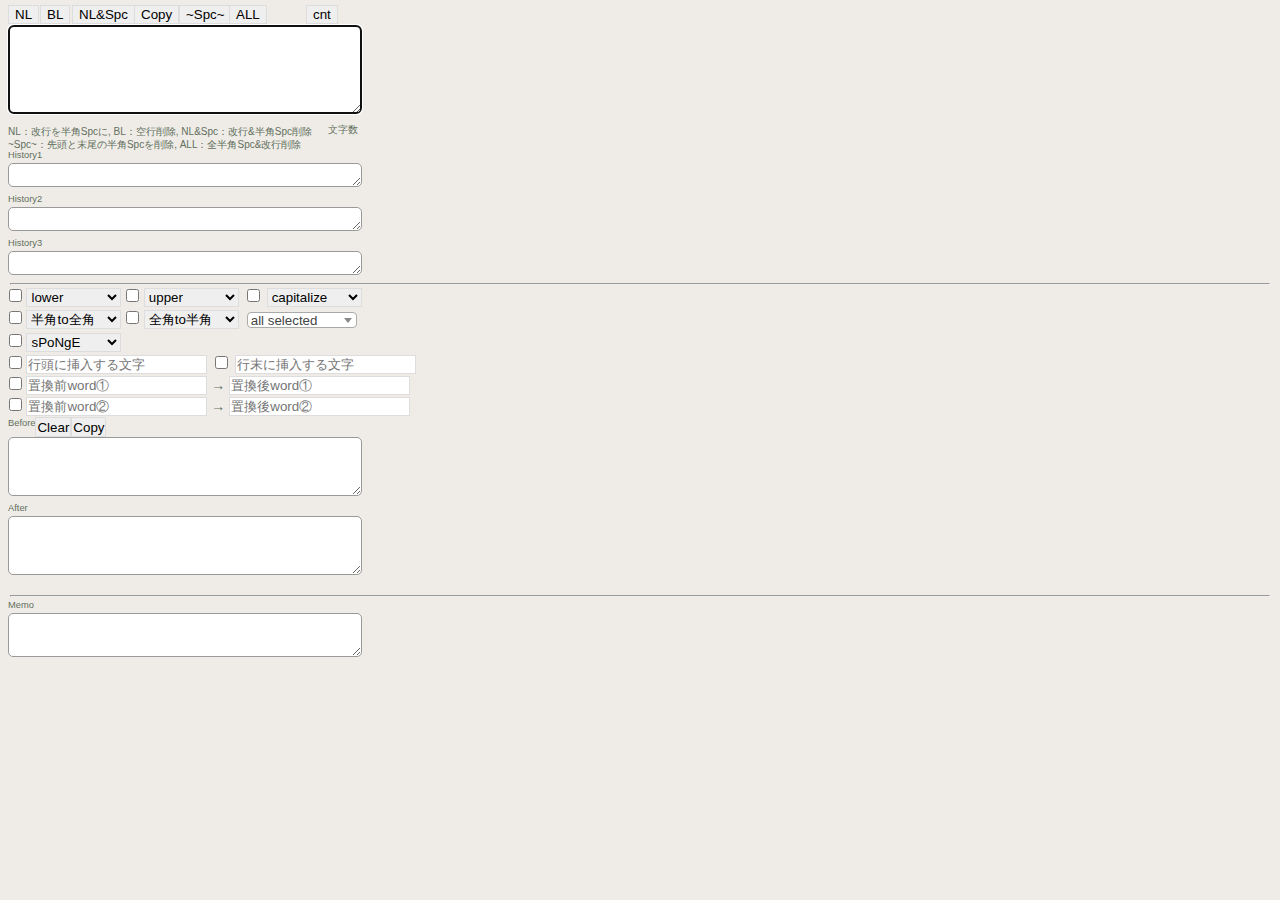
<file: index.html>
<!DOCTYPE html>
<html xml:lang="ja" lang="ja">
<meta charset="utf-8"/>
<head>
    <title>textReplaceMemo</title>

<script type="text/javascript" src="js/jquery-3.6.0.min.js"></script>
<script type="text/javascript" src="https://code.jquery.com/jquery-1.10.0.min.js"></script>
<script type="text/javascript">var $1111 = $.noConflict(true);</script>
<!-- <script src="https://unpkg.com/multiple-select@1.5.2/dist/multiple-select.min.js"></script> -->
<!-- <link rel="stylesheet" href="https://unpkg.com/multiple-select@1.5.2/dist/multiple-select.min.css"> -->
<script src="js/multiple-select.min.js"></script>
<link rel="stylesheet" href="css/multiple-select.min.css">
<link href="css/red.css" rel="stylesheet">
<link href="css/contents.css" rel="stylesheet">

</head>
<body>
    <input type="button" value="NL" id="btn5">
    <input type="button" value="NL&Spc" id="btn1">
    <input type="button" value="BL" id="btn4">
    <input type="button" value="Copy" id="btn2">
    <input type="button" value="cnt" id="btn3">
    <!-- <input type="button" value="Cmd" id="btn6"> -->
    <input type="button" value="~Spc~" id="btn7">
    <input type="button" value="ALL" id="btn8">
    <section>
        <div id="textArea">
            <form>
                <textarea id="changeText" onkeyup="countLength1();" name="changeText" onfocus="this.select();" onclick="this.select();" autofocus></textarea>
            </form>
        </div>
        <div id="count1">
            <font size="1.4">文字数</font>
        </div>
        <div id="explanation">
            <!-- <font size="0.2">NL：改行→半角Spc, BL：空行削除, NL&Spc：改行&半角Spc削除<br>ALL：全半角Spc&改行削除, Cmd：行頭の'＄'・'%'・'>'を除く</font> -->
            <font size="0.2">NL：改行を半角Spcに, BL：空行削除, NL&Spc：改行&半角Spc削除<br>~Spc~：先頭と末尾の半角Spcを削除, ALL：全半角Spc&改行削除</font>
        </div>
        <div id="rireki" style="font-size:7pt">History1</div>
        <div id="textArea1">
            <form>
                <textarea id="savedText1" name="savedText1" ></textarea>
            </form>
        </div>
        <div id="rireki" style="font-size:7pt">History2</div>
        <div id="textArea1">
            <form>
                <textarea id="savedText2" name="savedText2" ></textarea>
            </form>
        </div>
        <div id="rireki" style="font-size:7pt">History3</div>
        <div id="textArea1">
            <form>
                <textarea id="savedText3" name="savedText3" ></textarea>
            </form>
        </div>
        <hr class="replaceWord">
            <!-- <p class="dotted-bottom"></p> -->
            <div id="property">
                <label><input id="check4" type="checkbox" name="ul-check" class="ul-check"></label>
                <select id="al-type">
                    <option value="1">lower</option>
                </select>
                <label><input id="check3" type="checkbox" name="ul-check" class="ul-check"></label>
                <select id="al-type">
                    <option value="1">upper</option>
                </select>
                <label><input id="check10" type="checkbox" name="cap-check" class="cap-check"></label>
                <select id="al-type">
                    <option value="1">capitalize</option>
                </select>
            </div>
            <div id="property">
                <label><input id="check6" type="checkbox" name="hf-check" class="hf-check"></label>
                <select id="al-type">
                    <option value="1">半角to全角</option>
                </select>
                <label><input id="check7" type="checkbox" name="hf-check" class="hf-check"></label>
                <select id="al-type">
                    <option value="1">全角to半角</option>
                </select>
                <select id="select-multiple" multiple="multiple">
                    <option value="1" selected name="number">数字</option>
                    <option value="2" selected name="latin">英字</option>
                    <option value="3" selected name="kana">カナ</option>
                    <option value="4" selected name="symbol1">ASCII記号</option>
                    <option value="5" selected name="symbol2">非ASCII記号</option>
                    <option value="6" selected name="space">空白</option>
                </select>
            </div>
            <div id="property">
                <label><input id="check5" type="checkbox" name="sponge-check" class="sponge-check"></label>
                <select id="al-type">
                    <option value="1">sPoNgE</option>
                </select>
            </div>
            <div id="property">
                <label><input id="check8" type="checkbox" name="insert-check" class="insert-check"></label>
                <input id="insert_before-txt" placeholder="行頭に挿入する文字" type="text" value="" style="margin-right: 0;">
                <label><input id="check9" type="checkbox" name="insert-check" class="insert-check"></label>
                <input id="insert_after-txt" placeholder="行末に挿入する文字" type="text" value="">
            </div>
            <div id="property" bis_skin_checked="1">
                <!-- <label><input id="check" type="checkbox" checked></label> -->
                <label><input id="check" type="checkbox" name="replace-check"></label>
                <input id="before-txt" placeholder="置換前word①" type="text" value="" style="margin-right: 0;">
                →
                <input id="after-txt" placeholder="置換後word①" type="text" value="">
                <br>
                <!-- <label><input id="check2" type="checkbox" checked></label> -->
                <label><input id="check2" type="checkbox" name="replace-check2"></label>
                <input id="before-txt2" placeholder="置換前word②" type="text" value="" style="margin-right: 0;"/>
                →
                <input id="after-txt2" placeholder="置換後word②" type="text" value="" >
            </div>
            <!-- <br> -->
            <div style="display: flex; flex-wrap: nowrap;"> 
                <div id="meeee" style="font-size:7pt; display: flex; flex-wrap: nowrap;">Before    </div>
                <input type="button" value="Clear" id="clear-button1">
                <input type="button" value="Copy" id="submit-button1">
            </div>
            <textarea id="input" spellcheck="false"></textarea>
            <div id="meeee1" style="font-size:7pt">After</div>
            <div class="to"></div>
            <textarea id="preview" readonly=""></textarea>
            <footer id="footer">
                <p>
                </p>
            </footer>
	    </div>
    <hr class="replaceWord">
    <div id="meeee" style="font-size:7pt">Memo</div>
    <div id="textArea2">
        <form>
            <textarea id="Text" onkeyup="countLength2();" name="Text"></textarea>
        </form>
    </div>
    </section>

    <script type='text/javascript' src="./js/icheck.js"></script>
    <script type='text/javascript' src='./js/caseChange.js'></script>
    <script type='text/javascript' src='./js/dropdownForAll.js'></script>
    <script type='text/javascript' src="./js/halfSpaceDelete.js",charset="utf-8"></script>
</body>
</html>
</file>
<file: css/red.css>
/* iCheck plugin Flat skin, red
----------------------------------- */
.icheckbox_flat-red,
.iradio_flat-red {
    display: inline-block;
    *display: inline;
    vertical-align: middle;
    margin: 0;
    padding: 0;
    width: 20px;
    height: 20px;
    background: url(red.svg) no-repeat;
    border: none;
    cursor: pointer;
}

.icheckbox_flat-red {
    background-position: 0 0;
}
    .icheckbox_flat-red.checked {
        background-position: -22px 0;
    }
    .icheckbox_flat-red.disabled {
        background-position: -44px 0;
        cursor: default;
    }
    .icheckbox_flat-red.checked.disabled {
        background-position: -66px 0;
    }

.iradio_flat-red {
    background-position: -88px 0;
}
    .iradio_flat-red.checked {
        background-position: -110px 0;
    }
    .iradio_flat-red.disabled {
        background-position: -132px 0;
        cursor: default;
    }
    .iradio_flat-red.checked.disabled {
        background-position: -154px 0;
    }

/* HiDPI support */
/*@media (-o-min-device-pixel-ratio: 5/4), (-webkit-min-device-pixel-ratio: 1.25), (min-resolution: 120dpi) {
    .icheckbox_flat-red,
    .iradio_flat-red {
        background-image: url(red@2x.png);
        -webkit-background-size: 176px 22px;
        background-size: 176px 22px;
    }
}*/
</file>
<file: css/contents.css>
﻿@charset "utf-8";

/* =======================================

	ContentsElements

======================================= */

/* textArea
------------------------ */
#textArea {
	margin: 10 auto;
	width: 370px;
}
#textArea textarea {
	position: relative; left: 0px; top: 17px;
	padding: 1px;
	width: 350px;
	height: 85px;
	background: #fff;
	border: #999 1px solid;
	border-radius:5px;
}
#textArea1 textarea {
	padding: 1px;
	width: 350px;
	height: 20px;
	background: #fff;
	border: #999 1px solid;
	border-radius:5px;
}
#textArea2 textarea {
	padding: 1px;
	width: 350px;
	height: 40px;
	background: #fff;
	border: #999 1px solid;
	border-radius:5px;
}
#input,#preview {
	/* position: relative; left: 0px; top: 17px;
	padding: 1px; */
	padding: 1px;
	width: 350px;
	height: 55px;
	background: #fff;
	border: #999 1px solid;
	border-radius:5px;
}

#before-txt,#after-txt,#before-txt2,#after-txt2,#insert_before-txt,#insert_after-txt {
	height: 15px;
	/* border-radius:5px; */
	padding: 1px;
}

#btn5{
	position: absolute; left: 8px;  top: 5px
}
#btn4{
	position: absolute; left: 40px;  top: 5px
}
#btn1{
	position: absolute; left: 72px; top: 5px
}
#btn2{
	position: absolute; left: 134px; top: 5px
}
#btn7{
	position: absolute; left: 179px; top: 5px
}
#btn8{
	position: absolute; left: 229px; top: 5px
}
#btn6{
	position: absolute; left: 264px; top: 5px
}
#btn3{
	position: absolute; left: 306px; top: 5px
}
#count1{  /*文字数*/
	position: relative; left: 320px; top: 15px;
}
#submit-button1,#clear-button1{
	height: 20px;
	padding: 1px;
}
.replaceWord{
	/* padding: .05rem; */
	margin: .1rem;
}
#check,#check2,#check3,#check4,#check5,#check6,#check7,#check8{
	padding: .01rem;
	margin: .05rem;
}
#explanation{
	margin: 0rem;
	line-height:.9;
}
#al-type{
	width: 95px;
}
p.dotted-bottom {
	border-bottom: dotted;
	padding: .05rem;
	margin: .1rem;
}
body{
	font-family : "ヒラギノ角ゴ Pro W3","Hiragino Kaku Gothic Pro","ＭＳ Ｐゴシック","MS PGothic",Helvetica,Arial,Sans-Serif;
	background-color: #EFECE7;
	color: #626F5D;
	font-size: 14px;
	line-height: 1.5;
}
textarea,input,select{
	border: 1px solid #ddd;
	font-family : "ヒラギノ角ゴ Pro W3","Hiragino Kaku Gothic Pro","ＭＳ Ｐゴシック","MS PGothic",Helvetica,Arial,Sans-Serif;
}
</file>
<file: css/multiple-select.min.css>
/**
  * multiple-select - Multiple select is a jQuery plugin to select multiple elements with checkboxes :).
  *
  * @version v1.5.2
  * @homepage http://multiple-select.wenzhixin.net.cn
  * @author wenzhixin <wenzhixin2010@gmail.com> (http://wenzhixin.net.cn/)
  * @license MIT
  */

@charset "UTF-8";.ms-offscreen{clip:rect(0 0 0 0)!important;width:1px!important;height:1px!important;border:0!important;margin:0!important;padding:0!important;overflow:hidden!important;position:absolute!important;outline:0!important;left:auto!important;top:auto!important}.ms-parent{display:inline-block;position:relative;vertical-align:middle}.ms-choice{display:block;width:100%;height:26px;padding:0;overflow:hidden;cursor:pointer;border:1px solid #aaa;text-align:left;white-space:nowrap;line-height:26px;color:#444;text-decoration:none;border-radius:4px;background-color:#fff}.ms-choice.disabled{background-color:#f4f4f4;background-image:none;border:1px solid #ddd;cursor:default}.ms-choice>span{position:absolute;top:0;left:0;right:20px;white-space:nowrap;overflow:hidden;text-overflow:ellipsis;display:block;padding-left:8px}.ms-choice>span.placeholder{color:#999}.ms-choice>div.icon-close{position:absolute;top:0;right:16px;height:100%;width:16px}.ms-choice>div.icon-close:before{content:'×';color:#888;font-weight:bold;position:absolute;top:50%;margin-top:-14px}.ms-choice>div.icon-close:hover:before{color:#333}.ms-choice>div.icon-caret{position:absolute;width:0;height:0;top:50%;right:8px;margin-top:-2px;border-color:#888 transparent transparent transparent;border-style:solid;border-width:5px 4px 0 4px}.ms-choice>div.icon-caret.open{border-color:transparent transparent #888 transparent;border-width:0 4px 5px 4px}.ms-drop{width:auto;min-width:100%;overflow:hidden;display:none;margin-top:-1px;padding:0;position:absolute;z-index:1000;background:#fff;color:#000;border:1px solid #aaa;border-radius:4px}.ms-drop.bottom{top:100%;box-shadow:0 4px 5px rgba(0,0,0,0.15)}.ms-drop.top{bottom:100%;box-shadow:0 -4px 5px rgba(0,0,0,0.15)}.ms-search{display:inline-block;margin:0;min-height:26px;padding:2px;position:relative;white-space:nowrap;width:100%;z-index:10000;box-sizing:border-box}.ms-search input{width:100%;height:auto!important;min-height:24px;padding:0 5px;margin:0;outline:0;font-family:sans-serif;border:1px solid #aaa;border-radius:5px;box-shadow:none}.ms-drop ul{overflow:auto;margin:0;padding:0}.ms-drop ul>li{list-style:none;display:list-item;background-image:none;position:static;padding:.25rem 8px}.ms-drop ul>li .disabled{font-weight:normal!important;opacity:.35;filter:Alpha(Opacity=35);cursor:default}.ms-drop ul>li.multiple{display:block;float:left}.ms-drop ul>li.group{clear:both}.ms-drop ul>li.multiple label{width:100%;display:block;white-space:nowrap;overflow:hidden;text-overflow:ellipsis}.ms-drop ul>li label{position:relative;padding-left:1.25rem;margin-bottom:0;font-weight:normal;display:block;white-space:nowrap;cursor:pointer}.ms-drop ul>li label.optgroup{font-weight:bold}.ms-drop ul>li.hide-radio{padding:0}.ms-drop ul>li.hide-radio:focus,.ms-drop ul>li.hide-radio:hover{background-color:#f8f9fa}.ms-drop ul>li.hide-radio.selected{color:#fff;background-color:#007bff}.ms-drop ul>li.hide-radio label{margin-bottom:0;padding:5px 8px}.ms-drop ul>li.hide-radio input{display:none}.ms-drop ul>li.option-level-1 label{padding-left:28px}.ms-drop input[type="radio"],.ms-drop input[type="checkbox"]{position:absolute;margin-top:.3rem;margin-left:-1.25rem}.ms-drop .ms-no-results{display:none}
</file>
